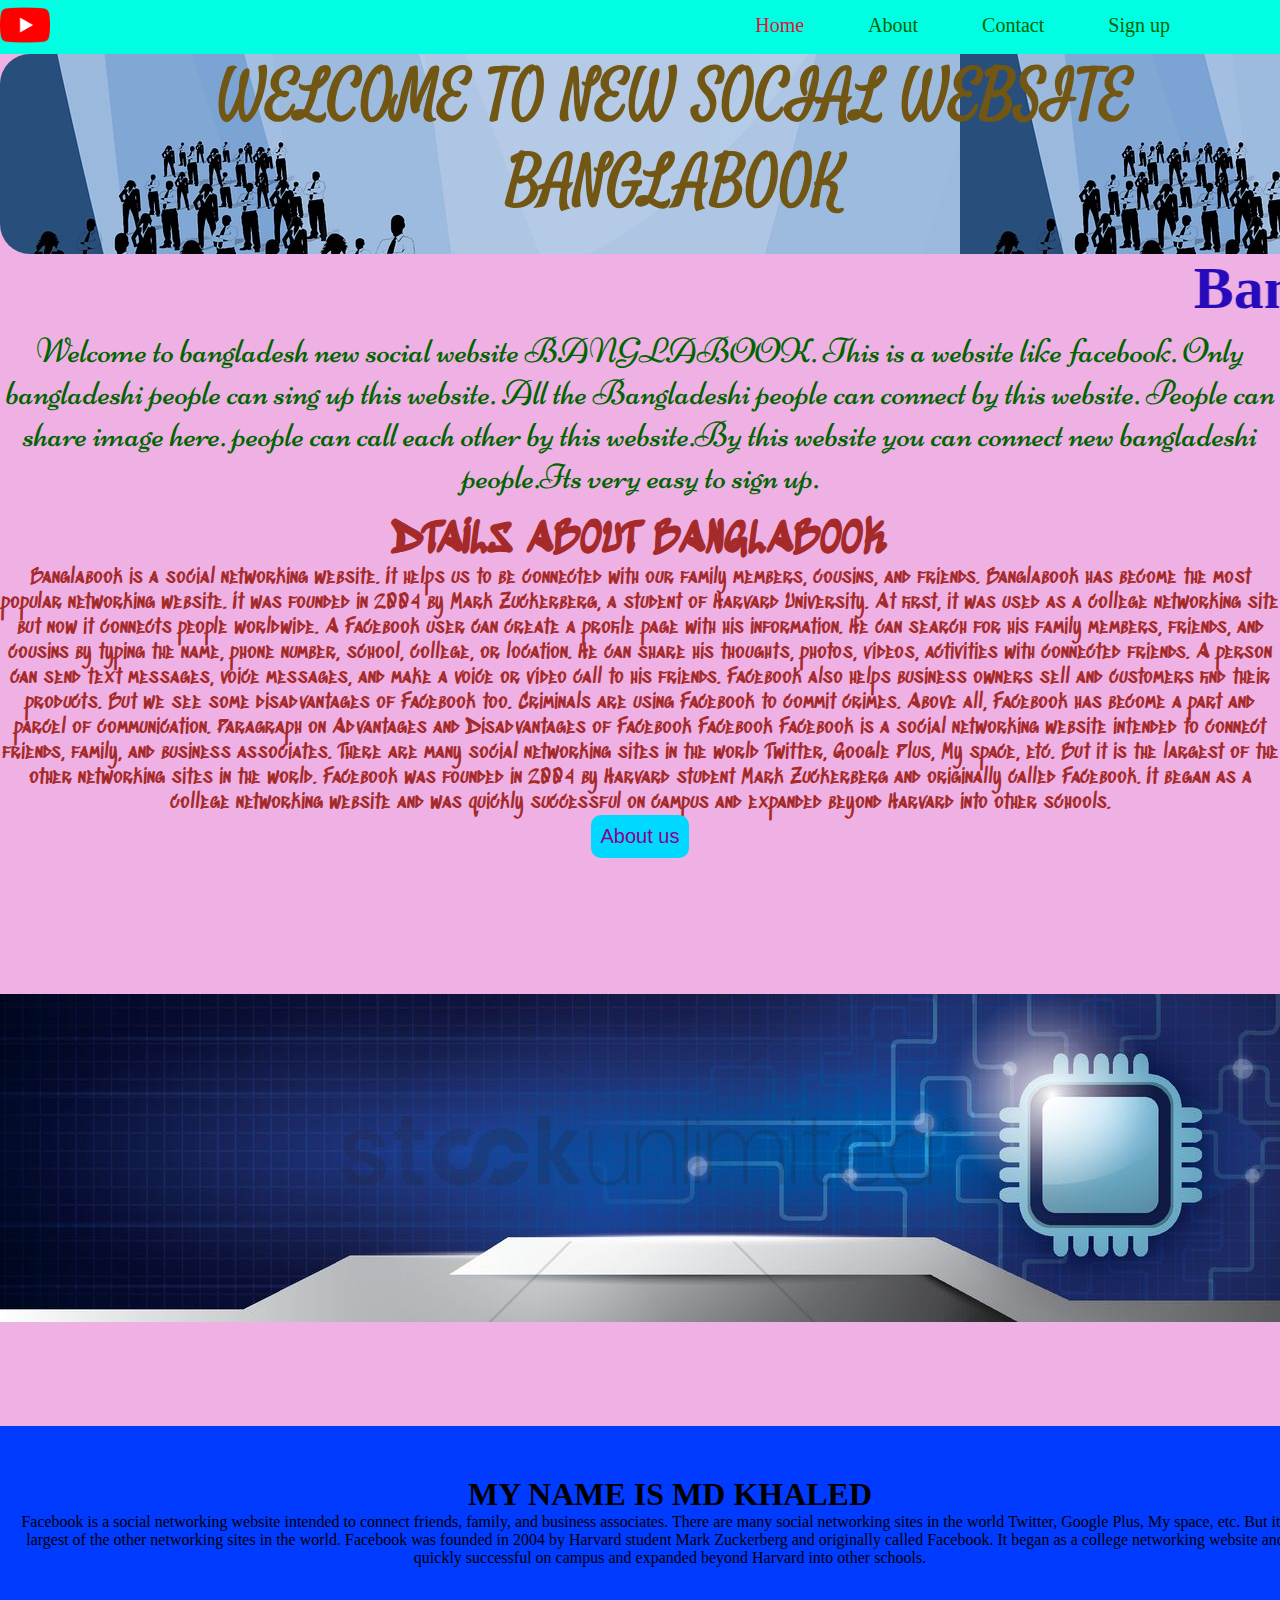
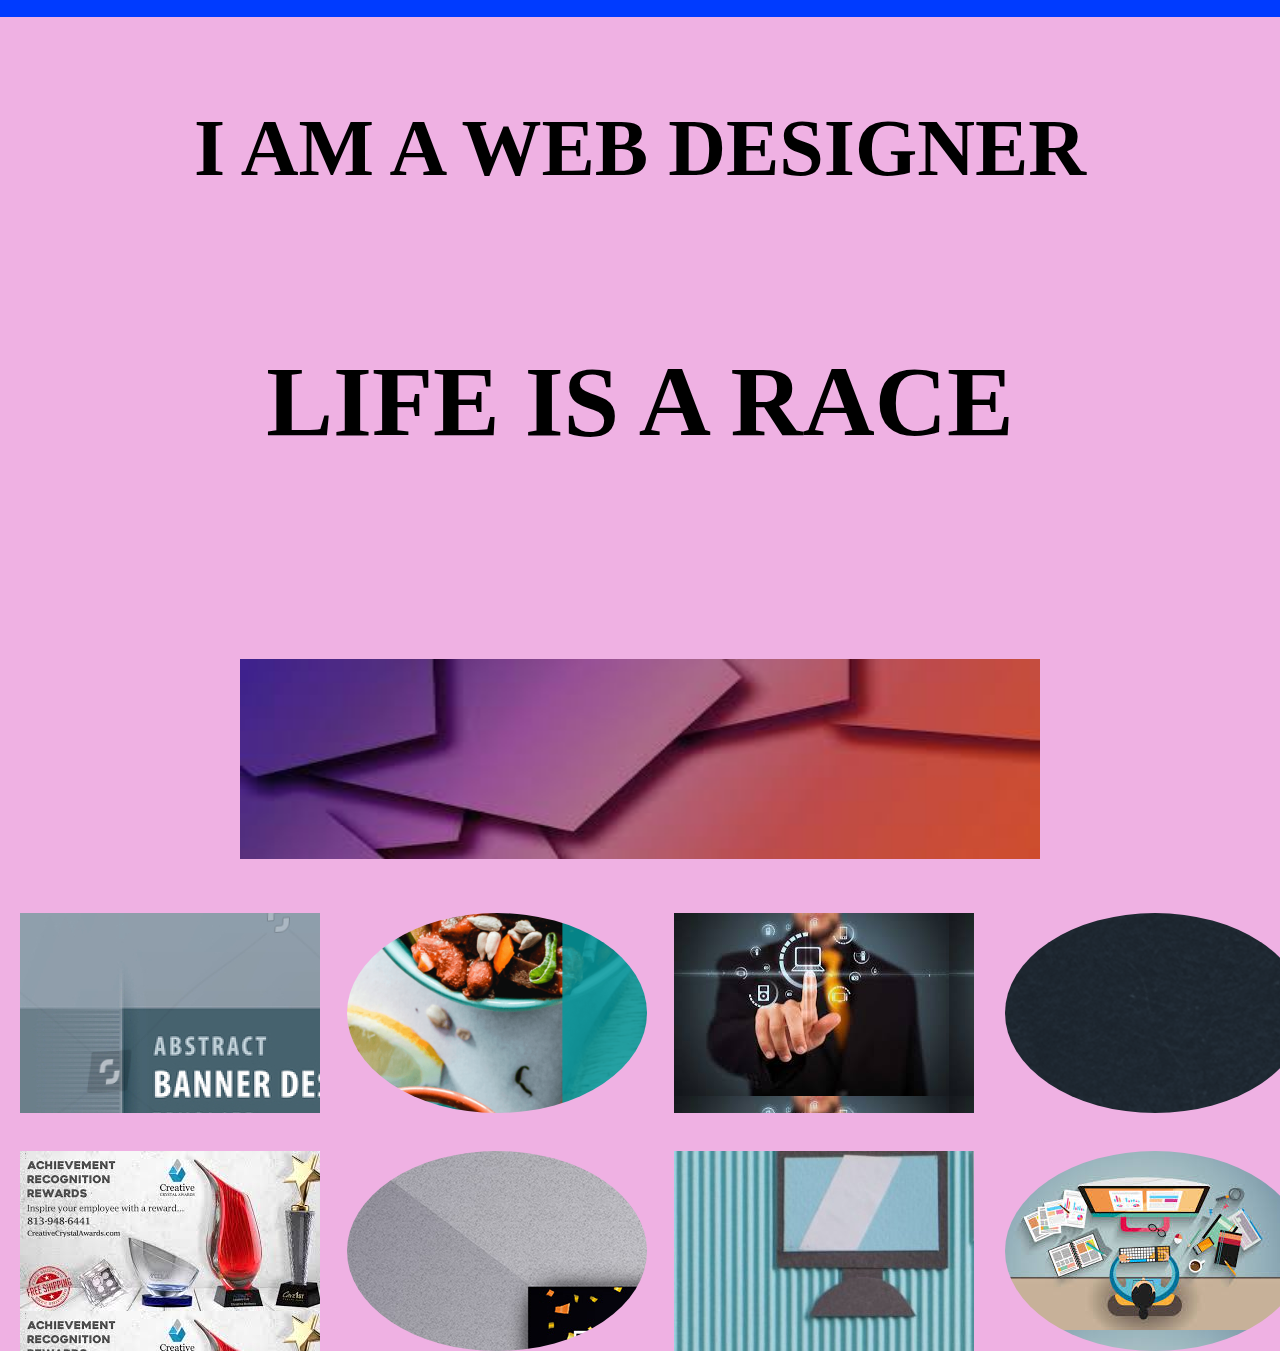
<file: index.html>
<!doctype html>

<html lang="en">

<head>
    
    <link rel="stylesheet" href="style.css">
    
    
   <link rel="preconnect" href="https://fonts.gstatic.com">
<link href="https://fonts.googleapis.com/css2?family=Satisfy&display=swap" rel="stylesheet"> 
   
    <link rel="preconnect" href="https://fonts.gstatic.com">
<link href="https://fonts.googleapis.com/css2?family=Niconne&display=swap" rel="stylesheet"> 
    
 <link rel="preconnect" href="https://fonts.gstatic.com">
<link href="https://fonts.googleapis.com/css2?family=Sedgwick+Ave+Display&display=swap" rel="stylesheet">    
    
    
    
    
    <title>HOME</title>
    
    <meta charset="utf-8">
    
    <link rel="icon" type="image/icon"  href="icon/icon.jpg">
    
    
    
    
</head>


<body bgcolor="#efb1e3">
    
    
    <div class="header">
    
    
    <div class="content">
        
        <div class="logo"><a><img src="logo/youtube.png"></a></div>
        
        <div class="menu">
        
        <ul> 
            <li><a href="index.html" class="active">Home</a></li>
            
            <li><a href="about.html">About</a></li>
            
            <li><a href="contact.html">Contact</a></li>
            
            <li><a href="sign%20up.html">Sign up</a></li>
            </ul>
        
        
        
        
        
        
        </div>
        
        <div class="clr"></div>
        
        
        
        
        </div>
    
    
    
    
    
    
    
    
    
    </div>
    
    
    
    
    
    
    
    
    
    
    
    
    
    
    
    
 <div id="head1"> <center> <h1>WELCOME TO NEW SOCIAL WEBSITE</h1> 
    
    <div class="header"></div>
     
     
     
     <H1>BANGLABOOK</H1> </center> </div>
    
    
    
    <div id="head2"> <marquee align="scroll" scrollamount="10px"><h1>BanglaBook easily connect with your friend</h1></marquee></div>

    
   
    
 <div id="head3">  
     <p>Welcome to bangladesh new social website BANGLABOOK. This is a website like facebook. Only bangladeshi people can sing up this website. All the Bangladeshi people can connect by this website. People can share image here. people can call each other by this website.By this website you can connect new bangladeshi people.Its very easy to sign up. </p></div>
    
    <br>
  
    
    
    <div id="section2">
    
        
        <h1>DTAILS ABOUT BANGLABOOK</h1>
    
    <p> Banglabook is a social networking website. It helps us to be connected with our family members, cousins, and friends. Banglabook has become the most popular networking website. It was founded in 2004 by Mark Zuckerberg, a student of Harvard University.

At first, it was used as a college networking site but now it connects people worldwide. A Facebook user can create a profile page with his information. He can search for his family members, friends, and cousins by typing the name, phone number, school, college, or location. He can share his thoughts, photos, videos, activities with connected friends. A person can send text messages, voice messages, and make a voice or video call to his friends. Facebook also helps business owners sell and customers find their products.

But we see some disadvantages of Facebook too. Criminals are using Facebook to commit crimes.

Above all, Facebook has become a part and parcel of communication.
Paragraph on Advantages and Disadvantages of Facebook
Facebook

Facebook is a social networking website intended to connect friends, family, and business associates. There are many social networking sites in the world Twitter, Google Plus, My space, etc. But it is the largest of the other networking sites in the world.

Facebook was founded in 2004 by Harvard student Mark Zuckerberg and originally called Facebook. It began as a college networking website and was quickly successful on campus and expanded beyond Harvard into other schools.</p>
    
    
        <a href="https://www.youtube.com/results?search_query=shinchan+in+hindi" target="_blank">  <button>About us</button> </a>
    
    
    </div>
 
       
    <br>
    <br>
    
    
       <div class="banner">
       
           <img src="image/pic3.jpg" alt="">
       
       </div>
       
    
  <div class="new">
    
    <h1>MY NAME IS MD KHALED</h1>
    
    <P>Facebook is a social networking website intended to connect friends, family, and business associates. There are many social networking sites in the world Twitter, Google Plus, My space, etc. But it is the largest of the other networking sites in the world.

Facebook was founded in 2004 by Harvard student Mark Zuckerberg and originally called Facebook. It began as a college networking website and was quickly successful on campus and expanded beyond Harvard into other schools.</P>
    
    
 </div>  
    
    <br>
    <br>
    
 <div id="lol">
    
    <h1>I AM A WEB DESIGNER</h1>
    
    </div>
    
    
    <div class="new2">
    
    <h1>LIFE IS A RACE</h1>
    
    </div>
    
    
    <div id="old">
    
        <img src="image/pic2.jpg" alt=""> 
    
    </div>
    
    
   
    
    
    
    
    
    <div class="level">
    
    <div class="level1"></div>
    
    <div class="level2"></div>    
    
    <div class="level3"></div>
    
    <div class="level4"></div>
    
    <div class="level5"></div>
    
    <div class="level6"></div>    
        
    <div class="level7"></div>    
    
    </div>
    
    <br>
    <br>
   
    
    
    
    
    
    
    
</body>


</html>
</file>
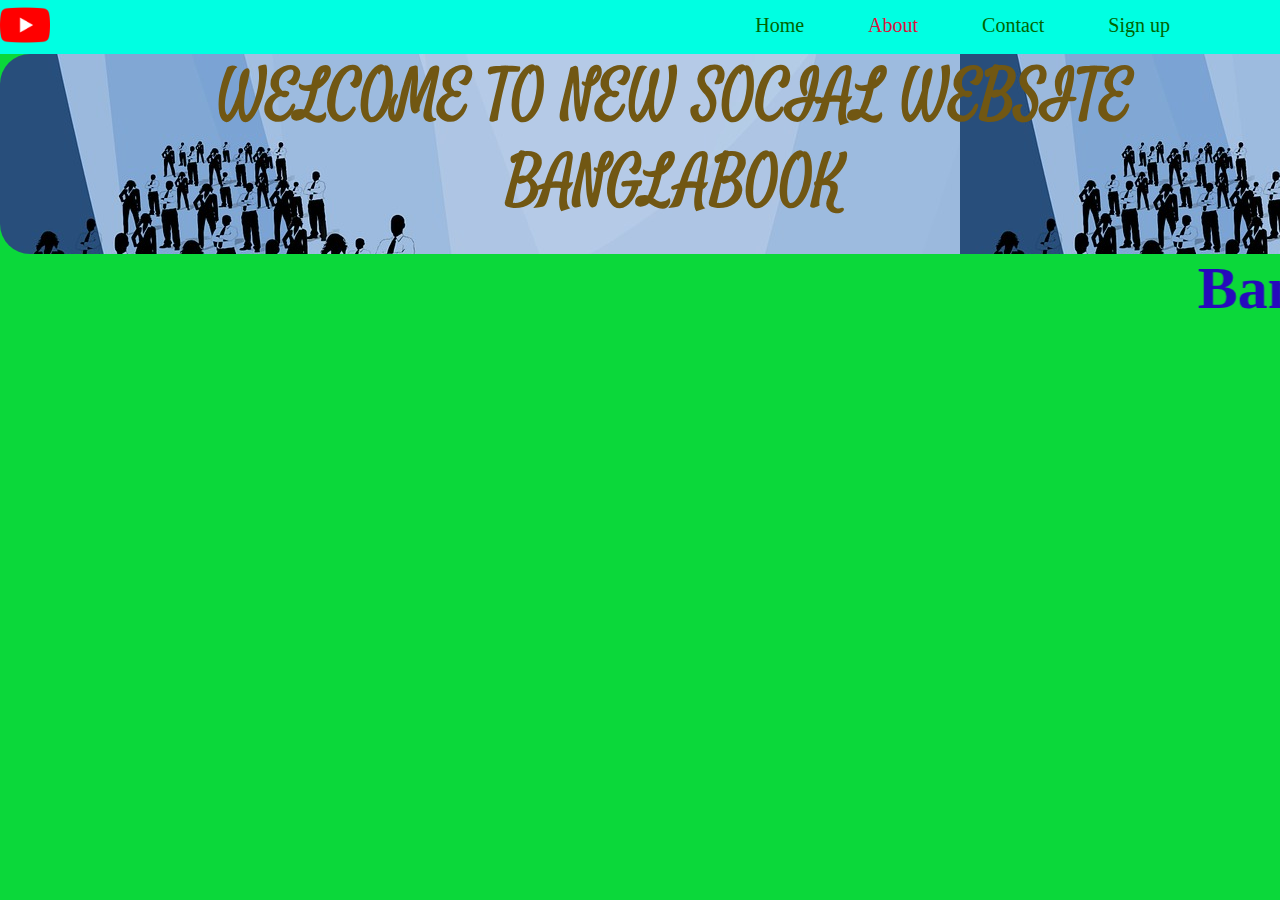
<file: about.html>
<!doctype html>

<html lang="en">

<head>
    
    <link rel="stylesheet" href="style.css">
    
    
   <link rel="preconnect" href="https://fonts.gstatic.com">
<link href="https://fonts.googleapis.com/css2?family=Satisfy&display=swap" rel="stylesheet"> 
   
    <link rel="preconnect" href="https://fonts.gstatic.com">
<link href="https://fonts.googleapis.com/css2?family=Niconne&display=swap" rel="stylesheet"> 
    
 <link rel="preconnect" href="https://fonts.gstatic.com">
<link href="https://fonts.googleapis.com/css2?family=Sedgwick+Ave+Display&display=swap" rel="stylesheet">    
    
    
    
    
    <title>About</title>
    
    <meta charset="utf-8">
    
    <link rel="icon" type="image/icon"  href="icon/icon.jpg">
    
    
    
    
</head>


    
    
<body bgcolor="#0bd83a">
    
    
    <div class="header">
    
    
    <div class="content">
        
        <div class="logo"><a><img src="logo/youtube.png"></a></div>
        
        <div class="menu">
        
        <ul> 
            <li><a href="home.html">Home</a></li>
            
            <li><a href="about.html" class="active">About</a></li>
            
            <li><a href="contact.html">Contact</a></li>
            
            <li><a href="sign%20up.html">Sign up</a></li>
            </ul>
        
        
        
        
        
        
        </div>
        
        <div class="clr"></div>
        
        
        
        
        </div>
    
    
    
    
    
    
    
    
    
    </div>
    
    
    
    
    
    
    
    
    
    
    
    
    
    
    
    
 <div id="head1"> <center> <h1>WELCOME TO NEW SOCIAL WEBSITE</h1> 
    
    <div class="header"></div>
     
     
     
     <H1>BANGLABOOK</H1> </center> </div>
    
    
    
    <div id="head2"> <marquee align="scroll" scrollamount="10px"><h1>BanglaBook easily connect with your friend</h1></marquee></div>

    
   
    
    
    
    
    
    
    
    
    
    </body>
    
    
    
</html>
</file>
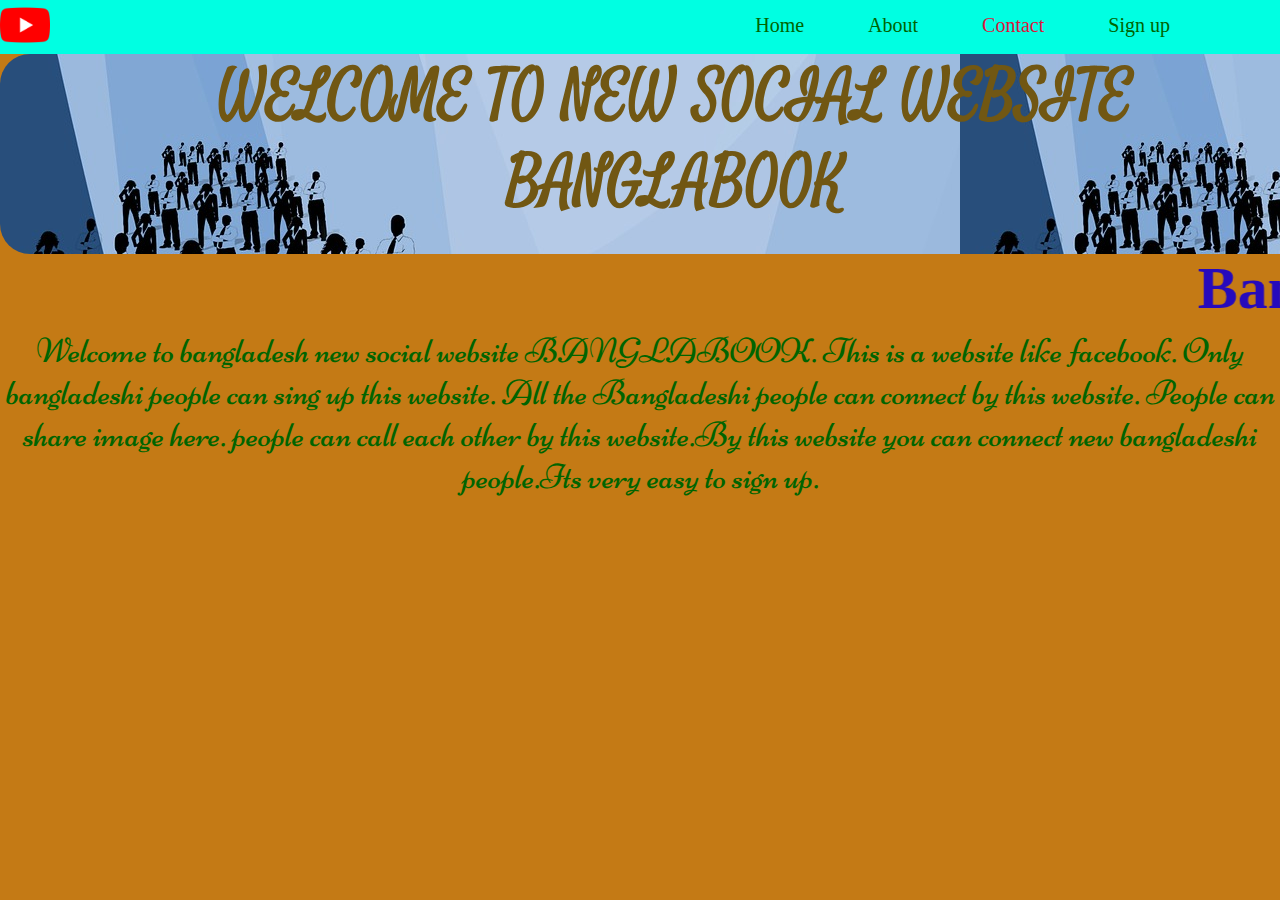
<file: contact.html>
<!doctype html>

<html lang="en">

<head>
    
    <link rel="stylesheet" href="style.css">
    
    
   <link rel="preconnect" href="https://fonts.gstatic.com">
<link href="https://fonts.googleapis.com/css2?family=Satisfy&display=swap" rel="stylesheet"> 
   
    <link rel="preconnect" href="https://fonts.gstatic.com">
<link href="https://fonts.googleapis.com/css2?family=Niconne&display=swap" rel="stylesheet"> 
    
 <link rel="preconnect" href="https://fonts.gstatic.com">
<link href="https://fonts.googleapis.com/css2?family=Sedgwick+Ave+Display&display=swap" rel="stylesheet">    
    
    
    
    
    <title>Contact</title>
    
    <meta charset="utf-8">
    
    <link rel="icon" type="image/icon"  href="icon/icon.jpg">
    
    
    
    
</head>


<body bgcolor="#c47a15">
    
    
    <div class="header">
    
    
    <div class="content">
        
        <div class="logo"><a><img src="logo/youtube.png"></a></div>
        
        <div class="menu">
        
        <ul> 
            <li><a href="index.html">Home</a></li>
            
            <li><a href="about.html">About</a></li>
            
            <li><a href="contact.html" class="active">Contact</a></li>
            
            <li><a href="sign%20up.html">Sign up</a></li>
            </ul>
        
        
        
        
        
        
        </div>
        
        <div class="clr"></div>
        
        
        
        
        </div>
    
    
    
    
    
    
    
    
    
    </div>
    
    
    
    
    
    
    
    
    
    
    
    
    
    
    
    
 <div id="head1"> <center> <h1>WELCOME TO NEW SOCIAL WEBSITE</h1> 
    
    <div class="header"></div>
     
     
     
     <H1>BANGLABOOK</H1> </center> </div>
    
    
    
    <div id="head2"> <marquee align="scroll" scrollamount="10px"><h1>BanglaBook easily connect with your friend</h1></marquee></div>

    
   
    
 <div id="head3">  
     <p>Welcome to bangladesh new social website BANGLABOOK. This is a website like facebook. Only bangladeshi people can sing up this website. All the Bangladeshi people can connect by this website. People can share image here. people can call each other by this website.By this website you can connect new bangladeshi people.Its very easy to sign up. </p></div>
</file>
<file: style.css>
*{margin: 0px; 
    
padding: 0px;}

.clr{ clear: both;}

ul,ol{list-style: none;}

a{text-decoration: none;}
/*basic css ends*/


.header{width: 100%; background: #00ffe2;}

.content{width: 1200px; margin: 0;}

.header .logo{width: 20%; float: left;}

.header .logo img{width: 50px; margin: auto;}

.header .menu{width: 80%; float: left; text-align: right;}

.header .menu ul li{display: inline;}

.header .menu ul li a{font-size: 20px; color: darkgreen; line-height: 50px; padding: 0 30px; transition: color 0.5s linear; }

.header .menu ul li a.active{color: crimson;}


.sector1{background-image: url(picbg.jpg);}










#head1{ background-image: url(image/pic1.jpg); color: #715713; font-size:30px;
    
    height: 200px; width: 1350px; font-family: 'Satisfy'; border-radius: 30px;}






#head2{ font-size: 30px; color: #260abc;}

#head3{ font-size: 35px; color: darkgreen; text-align: center; font-family: 'Niconne', cursive;}

#sector1{ font-size: 20px; text-align: center; color: blue;}

#section2{ font-size: 20px; text-align: center; color: brown; font-family: 'Sedgwick Ave Display', cursive;}

#section2 button{ background: #00d8ff; color: darkmagenta; border: 20px; padding: 10px; font-size: 20px; border-radius: 10px;}

#hand1{ height: 400px; width: 600px; background: #15ce0e}

.hand1.head1{ height: 200px; width: 300px; background: #153bdd}

.banner{padding: 100px 0; text-align: center;}

.banner img{ transform: scale(1); transition: transform 2s ease; }

.banner img:hover{transform: scale(0.5);
                  -webkit-transform: scale(0.5);
                  -moz-transform: scale(0.5);
                  -o-transform: scale(0.5);
                  -ms-transform: scale(0.5);}
                                 

.new{background: #003bff; padding: 50px 20px; text-align: center; width: 1300px;}

.new:hover h1{ color: chocolate;}
.new p:hover{color: #d8d82a; }


.new2{padding: 100px 0; text-align: center; font-size: 50px;}

.new2 h1{ transform: scale(1); transition: transform 2s linear;}

.new2 h1:hover{transform: scale(0.5);}

#old { text-align: center; padding: 100px;}

#old img {transform: scale(1); transition: transform 2s linear; height: 200px; width: 800px;}

#old img:hover{transform: skewX(50deg);}


#old2 { text-align: center; padding: 100px;}

#old2 img {transform: scale(1); transition: transform 2s linear; height: 200px; width: 800px;}




.level{background-image: url(image/pic6.jpg); height: 200px; width: 300px; position: relative; left: 20px; bottom: 50px; text-align: center}
.level.img{resize: inherit;}
.level .level1{background-image: url(image/pic7.png); height: 200px; width: 300px; position: absolute; left: 327px; top: 0px; border-radius: 50%;}

.level .level2{background-image: url(image/pic14.jpg); height: 200px; width: 300px; position:absolute; left: 654px; top: 0px;}

.level .level3{background-image: url(image/pic9.png); height: 200px; width: 300px; position: absolute; top: 0px; left: 985px; border-radius: 50%;}

.level .level4{background-image: url(image/pic5.jpg); height: 200px; width: 300px; position: absolute; top: 238px; left: 0px; }

.level .level5{background-image: url(image/pic10.jpg); height: 200px; width: 300px; position: absolute; top: 238px; left:327px; border-radius: 50%;}

.level .level6{background-image: url(image/pic11.jpg); height: 200px; width: 300px; position: absolute; top: 238px; left: 654px;}

.level .level7{ background-image: url(image/pic12.jpg); height: 200px; width: 300px; position: absolute; top: 238px; left: 985px; border-radius: 50%;}


#lol h1{ padding: 50px; text-align: center; font-size: 80px;}

#lol h1{transform: scale(1); transition: transform 3s linear;}

#lol h1:hover{ transform: scale(0.5)}
</file>
